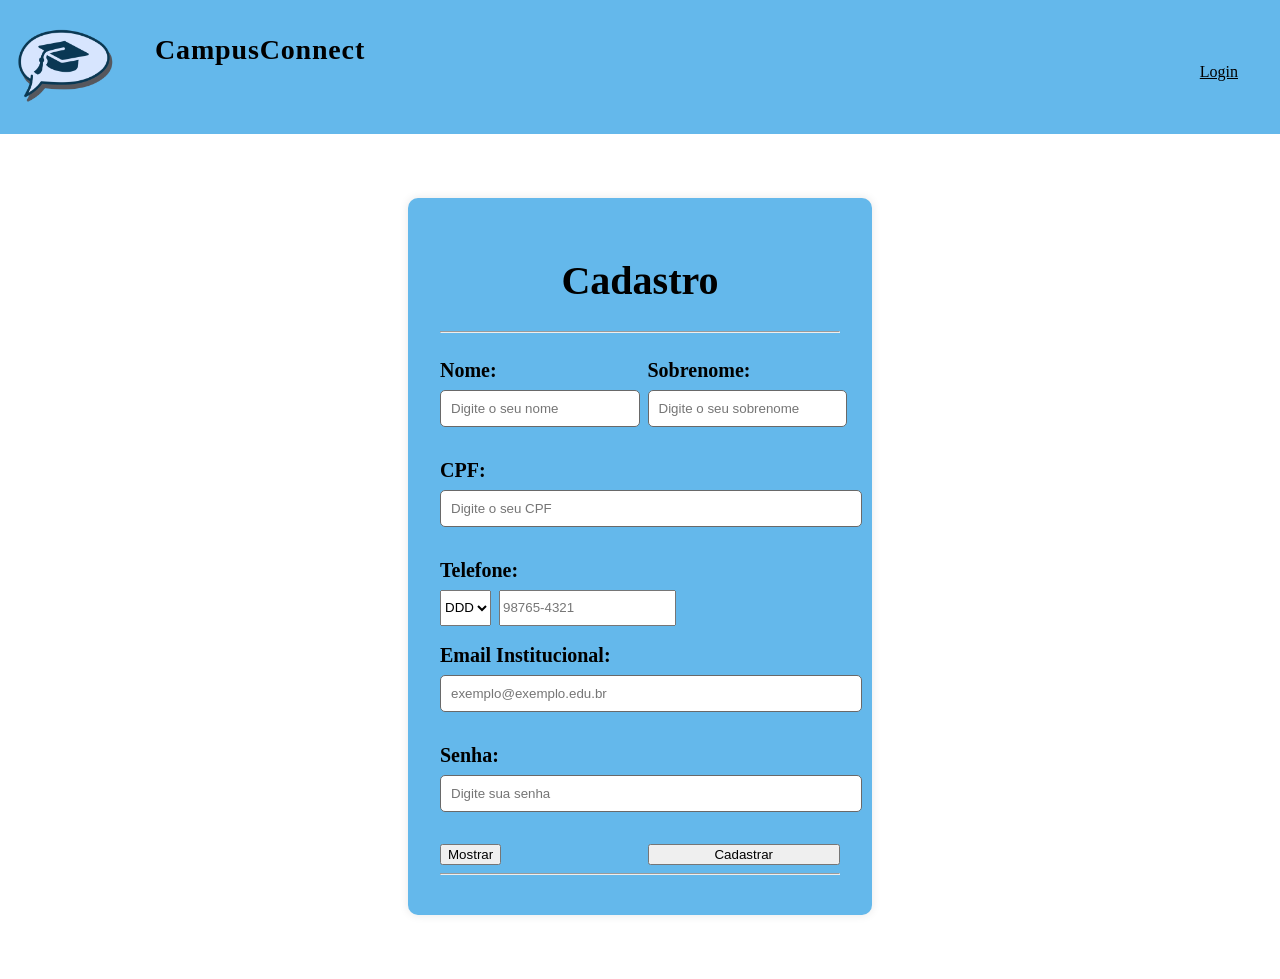
<file: Código - CampusConnect/cadastro.html>
<!DOCTYPE html>
<html lang="en">
<head>
    <meta charset="UTF-8">
    <meta name="viewport" content="width=device-width, initial-scale=1.0">
    <title>teste</title>
    <link rel="stylesheet" href="style.css">
    <link rel="preconnect" href="https://vlibras.gov.br">
    <script src="arquivo.js"></script>
</head>
<body>
     
    <div class="header">
        <header>
          <div class="bloco">
              <div class="logo">
                  <img src="imagens/logo.png" width="100" height="100">
              </div>
              <div class="nome"><h1>CampusConnect</h1></div>
          </div>
          <nav>
           <a href="login.html">Login</a>
       </header> 
    </div>
     
     <div class="container">
     
        <form id="loginform" onsubmit="return enviarLogin(event)">
     
            <h1 class="h1-login">Cadastro</h1>
            <hr> 
     <br>
          <div class="cadastro1"> 
            <div class="cadastro2"> 
                <label for="nome"> Nome: </label>
     
            <input type="text" id="nome" placeholder="Digite o seu nome "/>
           
           </div>
     <br>
     <br>
            <div class="cadastro2"> <label for="nome"> Sobrenome: </label>
     
            <input type="text" id="sobrenome" placeholder="Digite o seu sobrenome "/>
     </div>
        <br> 
     </div>
     <label for="cpf"> CPF: </label>
     
            <input type="text" id="cpf" placeholder="Digite o seu CPF" />
            <br>
            
            <label for="telefone">Telefone:</label>
    <div class="botao3">
         
         
        <select name="ddd" id="ddd" required>
          <option value="" disabled selected>DDD</option>
          <option value="11">11 </option>
          <option value="21">21 </option>
          <option value="31">31 </option>
          <option value="41">41 </option>
          <option value="51">51 </option>
          <option value="61">61 </option>
          <option value="71">71 </option>
          <option value="81">81 </option>
          <option value="91">91 </option> 
          <input type="tel" name="telefone" id="telefone" placeholder="98765-4321" required>
    <br>    </select> <br>
    </div>
      
       

           

     <br>
     <label for="email"> Email Institucional: </label>
     
     <input type="text" id="email" placeholder="exemplo@exemplo.edu.br" />
     <br>

     <label for="password"> Senha: </label>
<input type="password" id="password" placeholder="Digite sua senha" />

     <div class="botao1">
        <div class="botao2">
     <div id="mostra">
     <input type="button" id="showPassword"  value="Mostrar" class="button"/>
      </div>
     </div>
 
     <div class="botao2">
     <input type="submit" value="Cadastrar" class="button"/>
        </div>
     </div>

      </form>

      <script src="https://cdnjs.cloudflare.com/ajax/libs/jquery/2.1.3/jquery.min.js"> </script>

      <script>
     
        $(document).ready(function() {
 
        $('#showPassword').on('click', function () {
 
         const passwordField = $('#password');
 
        const type = passwordField.attr('type') === 'password' ? 'text' : 'password';
 
        passwordField.attr('type', type);
 
      $(this).val(type === 'password' ? 'Mostrar' : 'Esconder');
});
});
 
</script>
            
    <hr>     
</body>
</html>
</file>
<file: Código - CampusConnect/style.css>
body{
    font-family: Georgia, 'Times New Roman', Times, serif;
    margin: 0;
    padding: 0;
    color: #000000;
    }
header{
    display: flex;
    flex-direction: row;
    align-items: center;
    justify-content: space-between;
    margin-bottom: 30px;
    background-color: #64B8EB;
    padding: 15px;
    }

nav{
    margin-top: 10px;
    }
    
nav a{
    color: #000000;
    margin: 0 12px;
    padding: 8px 15px;
    border-radius: 6px;
    transition: 0.3s;
    }

nav a:hover{
    background-color: #A3CDE7;
    color: #000000;
        }

.bloco{
    display: flex;
    justify-content: center;
    gap: 40px;
    padding: 0;
    overflow: visible;
    border-radius: 10px;
    margin-bottom: 0;
    }

.nome{
    display: inline-flex;
    font-size: 14px;
    letter-spacing: .06em;
    }

.historia{
    max-width: 800px;
    margin: 0 auto;
    text-align: center;
    padding: 40px 20px;
    border-radius: 10px;
    }

h1{
    text-align: center;
    color: #000000;
    }

/*login*/

.h1-login{
    color: #000000;
    text-align: center;
    font-size: 40px;
   }
.container {
   max-width:400px;
   margin: 4rem auto;
   background: #64B8EB;
   padding: 2rem;
   border-radius: 10px;
   box-shadow: 0 0 10px rgba(0,0,0,0.1);
   } 
  
label {
  display: block;
  margin-bottom: 0.5rem;
  font-weight: bold;
  border: gray;
  font-size: 20px;
  }

input[type="text"],
input[type="password"] {
  width: 100%;
  padding: 10px;
  margin-bottom: 2rem;
  border: 1.5px solid #696969;
  border-radius: 5px;
  }

.button:hover {
  background: #A3CDE7;
  transition: transform 0.3s ease;
  cursor: pointer;
  transform: scale(1.1);
  }

.barra {
  margin-top: 1rem;
  padding: 0.5rem;
  color: white;
  text-align: center;
  border-radius: 5px;
  }
  @media (max-width: 500px) {
  .container {
    margin: 2rem 1rem;
    padding: 1rem;
  }
  .button {
    font-size: 1rem;
  }
  }

/*cadastro*/

.cadastro1{
  display: flex;
  gap: 15px;
}

.cadastro2{
  display: flex;
  flex-direction: column;
  flex: 1;
}

/*botao*/

.botao1{
  display: flex;
  gap: 15px;
}

.botao2{
  display: flex;
  flex-direction: column;
  flex: 1; 
}
  
.botao3{
  display: flex;
  align-items: stretch; 
  gap: 8px; 
  border-radius: 2px;
}
</file>
